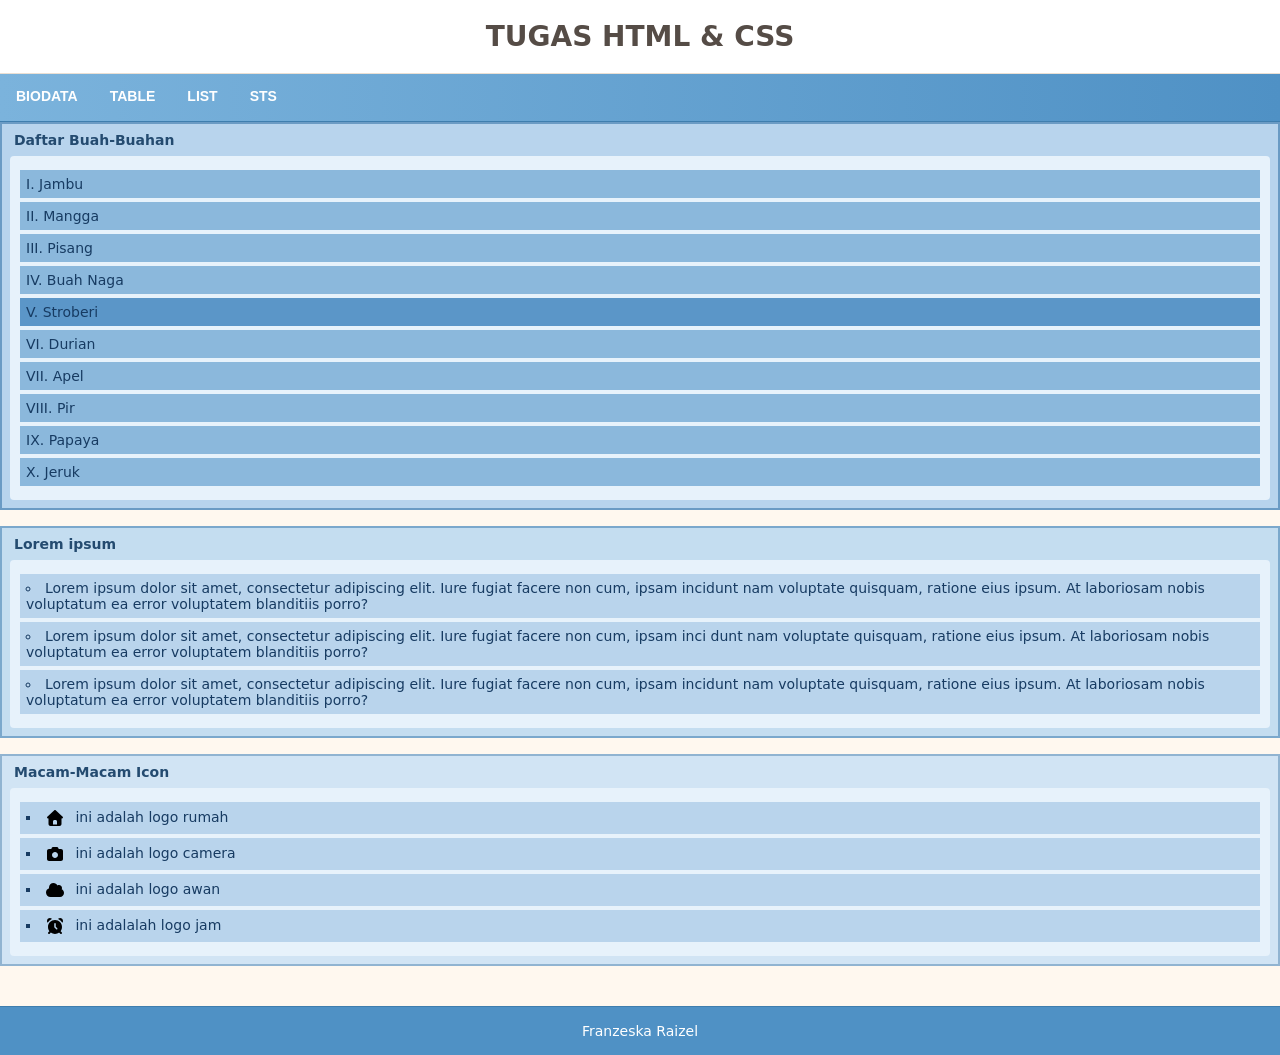
<file: list.html>
<!DOCTYPE html>
<html lang="id">
    <head>
        <title>Layout Website</title>
        <link rel="stylesheet" href="list.css">
    </head>
    <body>
        <!--Membuat Header-->
        <div class="header">
            <h1>TUGAS HTML & CSS</h1>
        </div>
        <!--Membuat Menu-->
        <div class="topnav">
                <a href="index.html">BIODATA</a>
                <a href="table.html">TABLE</a>
                <a href="list.html">LIST</a>
                <a href="sts.html">STS</a>
        </div>

   <!--Membuat Content List-->
   <main class="content">
   <section class="list-section">
   <h4>Daftar Buah-Buahan</h4>
    <ol class="buah">
       <li>Jambu</li>
       <li>Mangga</li>
       <li>Pisang</li>
       <li>Buah Naga</li>
       <li class="stroberi">Stroberi</li>
       <li>Durian</li>
       <li>Apel</li>
       <li>Pir</li>
       <li>Papaya</li>
       <li>Jeruk</li>
   </ol>
   </section>

   <section class="list-section">
   <h4>Lorem ipsum</h4>
    <ul class="lorem">
        <li>Lorem ipsum dolor sit amet, consectetur adipiscing elit. Iure fugiat facere non cum, ipsam incidunt nam voluptate quisquam, ratione eius ipsum. At laboriosam nobis voluptatum ea error voluptatem blanditiis porro?</li>
        <li>Lorem ipsum dolor sit amet, consectetur adipiscing elit. Iure fugiat facere non cum, ipsam inci dunt nam voluptate quisquam, ratione eius ipsum. At laboriosam nobis voluptatum ea error voluptatem blanditiis porro?</li>
        <li>Lorem ipsum dolor sit amet, consectetur adipiscing elit. Iure fugiat facere non cum, ipsam incidunt nam voluptate quisquam, ratione eius ipsum. At laboriosam nobis voluptatum ea error voluptatem blanditiis porro?</li>
   </ul>
   </section>

   <section class="list-section">
   <h4>Macam-Macam Icon</h4>
    <ul class="icon">
        <li>
            <svg xmlns="http://www.w3.org/2000/svg" viewBox="0 0 640 640"><!--!Font Awesome Free v7.3.1 by @fontawesome - https://fontawesome.com License - https://fontawesome.com/license/free Copyright 2026 Fonticons, Inc.--><path d="M341.8 72.6C329.5 61.2 310.5 61.2 298.3 72.6L74.3 280.6C64.7 289.6 61.5 303.5 66.3 315.7C71.1 327.9 82.8 336 96 336L112 336L112 512C112 547.3 140.7 576 176 576L464 576C499.3 576 528 547.3 528 512L528 336L544 336C557.2 336 569 327.9 573.8 315.7C578.6 303.5 575.4 289.5 565.8 280.6L341.8 72.6zM304 384L336 384C362.5 384 384 405.5 384 432L384 528L256 528L256 432C256 405.5 277.5 384 304 384z"/></svg> ini adalah logo rumah
        </li>
        <li>
            <svg xmlns="http://www.w3.org/2000/svg" viewBox="0 0 640 640"><!--!Font Awesome Free v7.3.1 by @fontawesome - https://fontawesome.com License - https://fontawesome.com/license/free Copyright 2026 Fonticons, Inc.--><path d="M213.1 128.8L202.7 160L128 160C92.7 160 64 188.7 64 224L64 480C64 515.3 92.7 544 128 544L512 544C547.3 544 576 515.3 576 480L576 224C576 188.7 547.3 160 512 160L437.3 160L426.9 128.8C420.4 109.2 402.1 96 381.4 96L258.6 96C237.9 96 219.6 109.2 213.1 128.8zM320 256C373 256 416 299 416 352C416 405 373 448 320 448C267 448 224 405 224 352C224 299 267 256 320 256z"/></svg> ini adalah logo camera
        </li>
        <li>
            <svg xmlns="http://www.w3.org/2000/svg" viewBox="0 0 640 640"><!--!Font Awesome Free v7.3.1 by @fontawesome - https://fontawesome.com License - https://fontawesome.com/license/free Copyright 2026 Fonticons, Inc.--><path d="M32 400C32 479.5 96.5 544 176 544L480 544C550.7 544 608 486.7 608 416C608 364.4 577.5 319.9 533.5 299.7C540.2 286.6 544 271.7 544 256C544 203 501 160 448 160C430.3 160 413.8 164.8 399.6 173.1C375.5 127.3 327.4 96 272 96C192.5 96 128 160.5 128 240C128 248 128.7 255.9 129.9 263.5C73 282.7 32 336.6 32 400z"/></svg> ini adalah logo awan
        </li> 
    <li>
        <svg xmlns="http://www.w3.org/2000/svg" viewBox="0 0 640 640"><!--!Font Awesome Free v7.3.1 by @fontawesome - https://fontawesome.com License - https://fontawesome.com/license/free Copyright 2026 Fonticons, Inc.--><path d="M568.4 196.5C563.9 207 550 206.3 543.5 196.9C515.7 156.9 477.4 124.7 432.5 104.3C422.1 99.6 418.8 86 428.4 79.7C443.4 69.8 461.4 64 480.7 64C533.3 64 575.9 106.6 575.9 159.2C575.9 172.4 573.2 185 568.3 196.5zM96.5 196.9C90 206.3 76 207 71.6 196.5C66.7 185 64 172.4 64 159.2C64 106.6 106.6 64 159.2 64C178.5 64 196.5 69.8 211.5 79.7C221.1 86 217.8 99.6 207.4 104.3C162.6 124.7 124.3 156.9 96.4 196.9zM454.2 531.4C416.8 559.4 370.3 576 320 576C269.7 576 223.2 559.4 185.9 531.4L150.6 566.6C138.1 579.1 117.8 579.1 105.3 566.6C92.8 554.1 92.8 533.8 105.3 521.3L140.5 486.1C112.6 448.8 96 402.3 96 352C96 228.3 196.3 128 320 128C443.7 128 544 228.3 544 352C544 402.3 527.4 448.8 499.4 486.2L534.6 521.4C547.1 533.9 547.1 554.2 534.6 566.7C522.1 579.2 501.8 579.2 489.3 566.7L454.1 531.5zM344 248C344 234.7 333.3 224 320 224C306.7 224 296 234.7 296 248L296 352C296 358.4 298.5 364.5 303 369L359 425C368.4 434.4 383.6 434.4 392.9 425C402.2 415.6 402.3 400.4 392.9 391.1L343.9 342.1L343.9 248z"/></svg> ini adalalah logo jam
    </li>
    </ul>
   </section>
   </main>

   <!--Membuat Footer-->
   <footer class="footer">
       <p>Franzeska Raizel</p>
   </footer>

    </body>
</html>
</file>
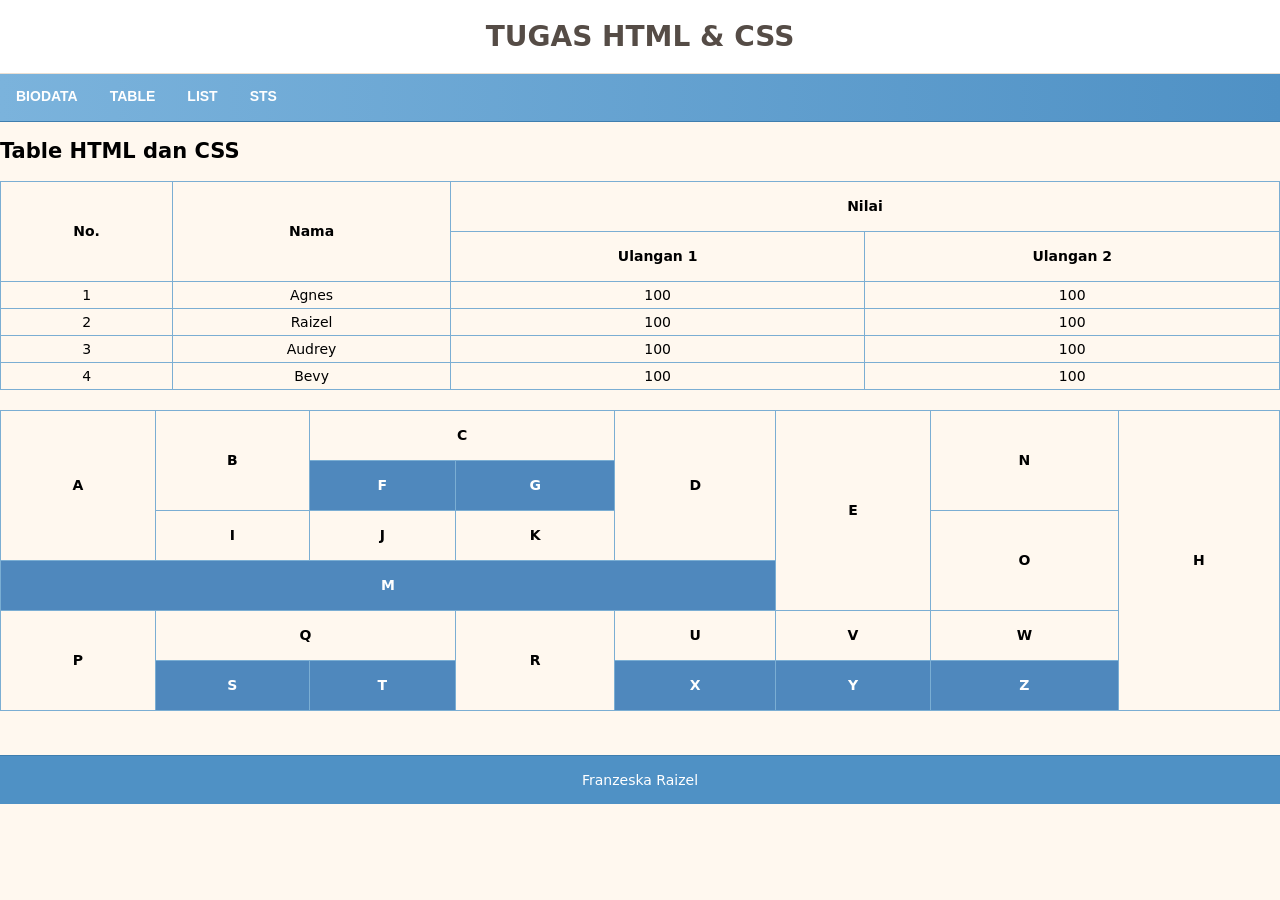
<file: table.html>
<!DOCTYPE html>
<html>
    <head>
        <title>Table HTML and CSS</title>
        <link rel="stylesheet" href="table.css">
    </head>
    <body>
        <!--Membuat Header-->
        <div class="header">
            <h1>TUGAS HTML & CSS</h1>
        </div>
        <!--Membuat Menu-->
        <div class="topnav">
                <a href="index.html">BIODATA</a>
                <a href="table.html">TABLE</a>
                <a href="list.html">LIST</a>
                <a href="sts.html">STS</a>
        </div>
    <body>
        <h2>Table HTML dan CSS</h2>
        <table>
            <tr>
                <th rowspan="2" class="hover">No.</th>
                <th rowspan="2" class="hover">Nama</th>
                <th rowspan="1" colspan="2" class="hover">Nilai</th>
            </tr>
            <tr>
                <th class="hover">Ulangan 1</th>
                <th class="hover">Ulangan 2</th>
            </tr>
            <tr>
                <td class="hover">1</td>
                <td class="hover">Agnes</td>
                <td class="hover">100</td>
                <td class="hover">100</td>
            </tr>
            <tr>
                <td class="hover">2</td>
                <td class="hover">Raizel</td>
                <td class="hover">100</td>
                <td class="hover">100</td>
            </tr>
            <tr>
                <td class="hover">3</td>
                <td class="hover">Audrey</td>
                <td class="hover">100</td>
                <td class="hover">100</td>
            </tr>
            <tr>
                <td class="hover">4</td>
                <td class="hover">Bevy</td>
                <td class="hover">100</td>
                <td class="hover">100</td>
            </tr>
        </table>
        <table>
            <tr>
                <th rowspan="3" class="warni"> A </th>
                <th rowspan="2" class="warni"> B </th>
                <th colspan="2" class="warni"> C </th>
                <th rowspan="3" class="warni"> D </th>
                <th rowspan="4" class="warni"> E </th>
                <th rowspan="2" class="warni"> N </th>
                <th rowspan="6" class="warni"> H </th>
            </tr>
            <tr>
                <th rowspan="1" class="warna"> F </th>
                <th class="warna"> G </th>
            </tr>
            <tr>
                <th class="warni"> I </th>
                <th class="warni"> J </th>
                <th class="warni"> K </th>
                <th rowspan="2" class="warni"> O </th>
            </tr>
            <tr>
                <th colspan="5" class="warna"> M </th>
            </tr>
            <tr>
                <th rowspan="2" class="warni"> P </th>
                <th colspan="2" class="warni"> Q </th>
                <th rowspan="2" class="warni"> R </th>
                <th class="warni"> U </th>
                <th class="warni"> V </th>
                <th class="warni"> W </th>
            </tr>
            <tr>
                <th class="warna"> S </th>
                <th class="warna"> T </th>
                <th class="warna"> X </th>
                <th class="warna"> Y </th>
                <th class="warna"> Z </th>
            </tr>
        </table>
         <!--Membuat Footer-->
        <footer class="footer">
            <p>Franzeska Raizel</p>
        </footer>

    </body>
</html>
</file>
<file: list.css>
* {
    box-sizing: border-box;
}

body {
    margin: 0;
    min-height: 100vh;
    background-color: #fff8ef;
    font-family: system-ui, -apple-system, BlinkMacSystemFont, 'Segoe UI', Roboto, Oxygen, Ubuntu, Cantarell, 'Open Sans', 'Helvetica Neue', sans-serif;
    font-size: 14px;
    display: flex;
    flex-direction: column;
}

.header {
    background-color: white;
    padding: 20px;
    text-align: center;
    color: #554c46;
    border-bottom: 1px solid #eadfd3;
}

.header h1 {
    margin: 0;
}

.topnav {
    width: 100%;
    height: 48px;
    overflow: hidden;
    background: linear-gradient(90deg, #7bb3dc, #4f91c5);
    border-bottom: 1px solid #3f7eae;
    display: flex;
    justify-content: flex-start;
    align-items: center;
    flex-wrap: nowrap;
}

.topnav a {
    height: 48px;
    display: flex;
    align-items: center;
    justify-content: center;
    color: #ffffff;
    font-family: Arial, sans-serif;
    font-size: 14px;
    font-weight: 700;
    line-height: 1;
    text-align: center;
    padding: 14px 16px;
    text-decoration: none;
    border-bottom: 3px solid transparent;
    transition: 0.2s ease;
}

.topnav a:hover {
    background-color: #d6eaff;
    color: #2f6693;
    border-bottom-color: #356f9f;
}

.content {
   width: 100%;
   margin: 0;
    flex: 1;
}

.list-section {
    margin-bottom: 16px;
   padding: 8px;
}

.list-section:nth-child(1) {
   background-color: #b8d4ed;
   border: 2px solid #6b9bc4;
   color: #244b70;
}

.list-section:nth-child(2) {
   background-color: #c4ddf0;
   border: 2px solid #7ba8cc;
   color: #244b70;
}

.list-section:nth-child(3) {
   background-color: #d1e4f4;
   border: 2px solid #91b4d1;
   color: #244b70;
}

.list-section h4 {
   margin: 0;
   padding: 0 4px 8px;
}

ol.buah {
    list-style-type: upper-roman;
    list-style-position: inside;
}

ul.lorem {
    list-style-type: circle;
    list-style-position: inside;
}

ul.icon {
    list-style-type: square;
    list-style-position: inside;
}

ol.buah,
ul.lorem,
ul.icon {
    margin: 0;
    padding: 10px;
    border-radius: 4px;
}

.buah {
   background-color: #e7f2fb;
}

.buah li,
.lorem li,
.icon li {
    margin: 4px 0;
    padding: 6px;
}

.buah li {
   background-color: #8bb8dc;
   color: #173b62;
}

.buah li:nth-child(5) {
   background-color: #5b96c8;
}

.lorem {
   background-color: #e7f2fb;
}

.lorem li {
   background-color: #b9d4ec;
   color: #173b62;
}

.icon {
   background-color: #e7f2fb;
}

.icon li {
   background-color: #b9d4ec;
   color: #173b62;
}

.icon svg {
    width: 20px;
    height: 20px;
    margin-right: 6px;
    vertical-align: middle;
}

.footer {
    background-color: #4f91c5;
    padding: 16px;
    margin-top: 24px;
    text-align: center;
    color: #ffffff;
    border-top: 1px solid #3f7eae;
    width: 100%;
    display: flex;
    justify-content: center;
    align-items: center;
}

.footer p {
    margin: 0;
}

@media (max-width: 480px) {
    .content {
        width: 100%;
        margin: 16px 0 0;
    }

    ol.buah,
    ul.lorem,
    ul.icon {
        padding-left: 8px;
    }
}
</file>
<file: table.css>
table, th, td{
    border: 1px solid #7baed3;
    padding: 5px;
}

td.hover:hover{
    background-color: #5b9bd5;
    color: white;
} 

table{
    width:100%;
    border-collapse: collapse;
    font-family: system-ui, -apple-system, BlinkMacSystemFont, 'Segoe UI', Roboto, Oxygen, Ubuntu, Cantarell, 'Open Sans', 'Helvetica Neue', sans-serif;
    margin-bottom: 20px;
}

th{
    height: 50px;
}

th.warna{
    background-color: #4f88bd;
    color: white;
}

td{
    text-align: center;
}

th.warni:hover{
    background-color: #77a9d4;
    color: #ffffff;
}


* {
    box-sizing: border-box;
}

body {
    margin: 0;
    min-height: 100vh;
    background-color: #fff8ef;
    font-family: 'Comfortaa', system-ui, -apple-system, BlinkMacSystemFont, 'Segoe UI', sans-serif;
    font-size: 14px;
    display: flex;
    flex-direction: column;
}

.header {
    background-color: white;
    padding: 20px;
    text-align: center;
    color: #554c46;
    border-bottom: 1px solid #eadfd3;
}

.header h1 {
    margin: 0;
}

.topnav {
    width: 100%;
    height: 48px;
    overflow: hidden;
    background: linear-gradient(90deg, #7bb3dc, #4f91c5);
    border-bottom: 1px solid #3f7eae;
    display: flex;
    justify-content: flex-start;
    align-items: center;
    flex-wrap: nowrap;
}

.topnav a {
    height: 48px;
    display: flex;
    align-items: center;
    justify-content: center;
    color: #ffffff;
    font-family: Arial, sans-serif;
    font-size: 14px;
    font-weight: 700;
    line-height: 1;
    text-align: center;
    padding: 14px 16px;
    text-decoration: none;
    border-bottom: 3px solid transparent;
    transition: 0.2s ease;
}

.topnav a:hover {
   background-color: #d6eaff;
   color: #2f6693;
   border-bottom-color: #356f9f;
}

th.warna:hover{
   background-color: #77a9d4;
   color: #ffffff;
}

.footer {
    background-color: #4f91c5;
    padding: 16px;
    margin-top: 24px;
    text-align: center;
    color: #ffffff;
    border-top: 1px solid #3f7eae;
    width: 100%;
    display: flex;
    justify-content: center;
    align-items: center;
}

.footer p {
    margin: 0;
}
</file>
